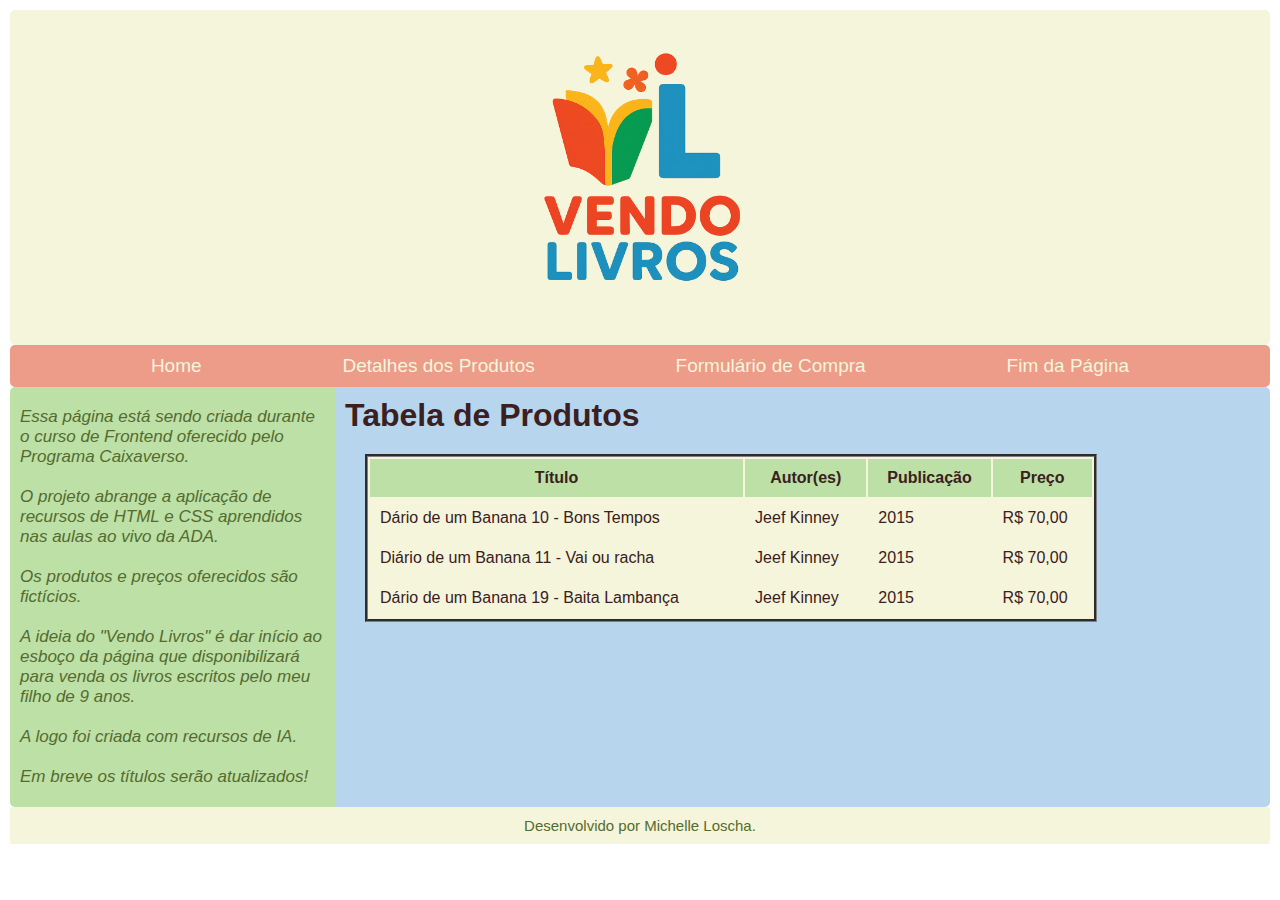
<file: Detalhes_dos_produtos.html>
<!DOCTYPE html>
<html lang="pt-br">

<head>
    <meta charset="UTF-8">
    <meta name="viewport" content="width=device-width, initial-scale=1.0">
    <meta name="description" content="catágalo livro infantil do diário de um banana">
    <meta name="author" content="Michelle Loscha">
    <meta name="keywords" content="catálogo detaçhes livro infantil diario de um banana autor preço venda>
    <link rel=" stylesheet" href="style.css">
    <title>Detalhes_dos_produtos</title>
    <link rel="stylesheet" href="style.css">
</head>

<body>
    <header>
        <div><img src="Logo.png" alt="Logo da marca vendo livros" width="300"></div>
    </header>
    <nav>
        <ul class="menu">
            <li><a href="index.html">Home</a></li>
            <li><a href="Detalhes_dos_produtos.html">Detalhes dos Produtos</a>
                <ul>
                    <li><a href="sinopse10.html">Diario de um Banana 10</a></li>
                    <li><a href="sinopse11.html">Diario de um Banana 11</a></li>
                    <li><a href="sinopse19.html">Diario de um Banana 19</a></li>
                </ul>
            </li>
            <li><a href="Formulario_de_compra.html">Formulário de Compra</a></li>
            <li><a href="#final-da-pagina">Fim da Página</a></li>
        </ul>
    </nav>
    <div class="conteudo">
        <aside>
            <p>Essa página está sendo criada durante o curso de Frontend oferecido pelo Programa Caixaverso.</p>
            <br>
            <p>O projeto abrange a aplicação de recursos de HTML e CSS aprendidos nas aulas ao vivo da ADA.</p>
            <br>
            <p>Os produtos e preços oferecidos são fictícios.</p>
            <br>
            <p>A ideia do "Vendo Livros" é dar início ao esboço da página que disponibilizará para venda os livros
                escritos pelo meu filho de 9 anos.</p>
            <br>
            <p>A logo foi criada com recursos de IA.</p>
            <br>
            <p>Em breve os títulos serão atualizados!</p>
        </aside>
        <main>
            <div>
                <h1>Tabela de Produtos</h1>
                <table>
                    <thead>
                        <tr>
                            <th>Título</th>
                            <th>Autor(es)</th>
                            <th>Publicação</th>
                            <th>Preço</th>
                        </tr>
                    </thead>
                    <tbody>
                        <tr>
                            <td>Dário de um Banana 10 - Bons Tempos</td>
                            <td>Jeef Kinney</td>
                            <td>2015</td>
                            <td>R$ 70,00</td>
                        </tr>
                        <td>Diário de um Banana 11 - Vai ou racha</td>
                        <td>Jeef Kinney</td>
                        <td>2015</td>
                        <td>R$ 70,00</td>
                        </tr>
                        <td>Dário de um Banana 19 - Baita Lambança</td>
                        <td>Jeef Kinney</td>
                        <td>2015</td>
                        <td>R$ 70,00</td>
                        </tr>
                    </tbody>
                </table>
        </main>
    </div>
    <footer>
        <p id="final-da-pagina"> Desenvolvido por Michelle Loscha.</p>
    </footer>
</body>

</html>
</file>
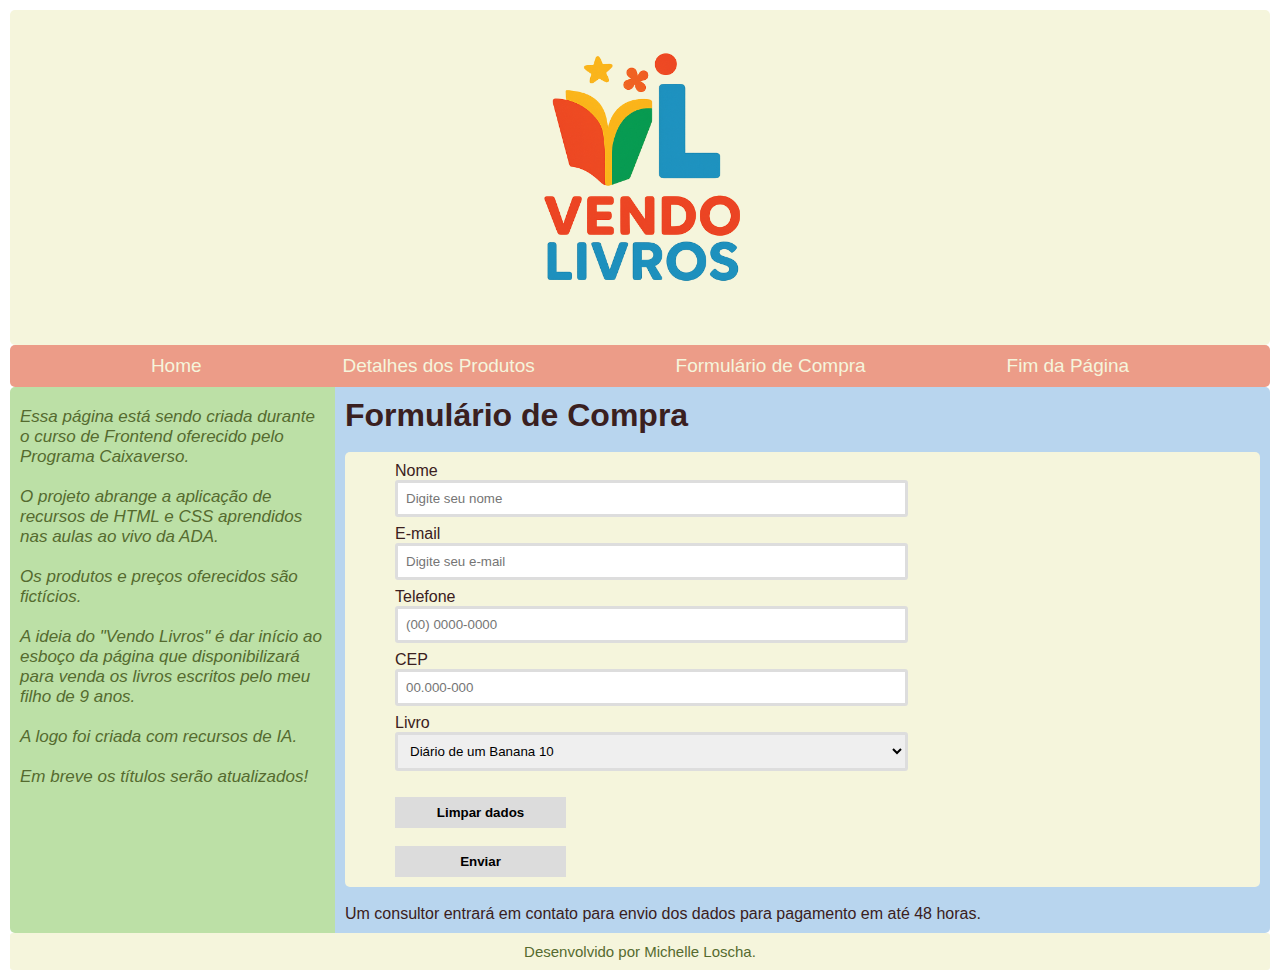
<file: Formulario_de_compra.html>
<!DOCTYPE html>
<html lang="pt-br">

<head>
    <meta charset="UTF-8">
    <meta name="viewport" content="width=device-width, initial-scale=1.0">
    <meta name="description" content="formulário de compra de livros infantis">
    <meta name="keywords" content="formulário, venda, compra, livro, infantil, diário de um banana">
    <meta name="author" content="Michelle Loscha">
    <title>Formulario de compra</title>
    <link rel="stylesheet" href="style.css">
</head>

<body>
    <header>
        <div><img src="Logo.png" alt="Logo da marca vendo livros" width="300"></div>
    </header>

    <nav>
        <ul class="menu">
            <li><a href="index.html">Home</a></li>
            <li><a href="Detalhes_dos_produtos.html">Detalhes dos Produtos</a>
                <ul>
                    <li><a href="sinopse10.html">Diario de um Banana 10</a></li>
                    <li><a href="sinopse11.html">Diario de um Banana 11</a></li>
                    <li><a href="sinopse19.html">Diario de um Banana 19</a></li>
                </ul>
            </li>
            <li><a href="Formulario_de_compra.html">Formulário de Compra</a></li>
            <li><a href="#final-da-pagina">Fim da Página</a></li>
        </ul>
    </nav>
    <div class="conteudo">
        <aside>
            <p>Essa página está sendo criada durante o curso de Frontend oferecido pelo Programa Caixaverso.</p>
            <br>
            <p>O projeto abrange a aplicação de recursos de HTML e CSS aprendidos nas aulas ao vivo da ADA.</p>
            <br>
            <p>Os produtos e preços oferecidos são fictícios.</p>
            <br>
            <p>A ideia do "Vendo Livros" é dar início ao esboço da página que disponibilizará para venda os livros
                escritos pelo meu filho de 9 anos.</p>
            <br>
            <p>A logo foi criada com recursos de IA.</p>
            <br>
            <p>Em breve os títulos serão atualizados!</p>
        </aside>
        <main>
            <h1>Formulário de Compra</h1>
            <br>
            <form class="formulario" action="">
                <ul class="lista-de-preenchimento">
                    <li>
                        <label for="nome">Nome</label><br>
                        <input type="text" id="nome" placeholder="Digite seu nome" required>
                    </li>
                    <li> <label for="email">E-mail</label><br>
                        <input type="email" id="e-mail" placeholder="Digite seu e-mail" required>
                    </li>
                    <li> <label for="telefone">Telefone</label><br>
                        <input type="(00) 0000-0000" id="telefone" placeholder="(00) 0000-0000" required>
                    </li>
                    <li> <label for="cep">CEP</label> <br>
                        <input type="texto" id="cep" placeholder="00.000-000" required>
                    </li>
                    <li> <label for="livro">Livro</label><br>
                        <select name="Selecione o título" id="Livro">
                            <option value="Diário de um Banana 10">Diário de um Banana 10</option>
                            <option value="Diário de um Banana 11">Diário de um Banana 11</option>
                            <option value="Diário de um Banana 19">Diário de um Banana 19</option>
                        </select>
                        <br>
                        <br>
                    <li><button type="reset">Limpar dados</button></li><br>
                    <li><button type="submit">Enviar</button></li>
                </ul>
            </form>
            <br>
            <p>Um consultor entrará em contato para envio dos dados para pagamento em até 48 horas.</p>
        </main>
    </div>
    <footer>
        <p id="final-da-pagina"> Desenvolvido por Michelle Loscha.</p>
    </footer>
</body>

</html>
</file>
<file: style.css>
* {
    font-family: 'Trebuchet MS', 'Lucida Sans Unicode', 'Lucida Grande', 'Lucida Sans', Arial, sans-serif;
    margin: 0
}

body {
    padding: 10px;
}

header {
    font-size: 18px;
    text-align: center;
    background-color: beige;
    border-radius: 5px;
    padding: 10px 5px 20px 5px;
    color: darkolivegreen
}

nav {
    background-color: rgb(236, 156, 136);
    font-size: 19px;
    border-radius: 5px;
    padding: 5px 5px;
}

.menu {
    list-style: none;
    padding: 0;
    display: flex;
    justify-content: space-evenly;
}

.menu li {
    padding: 5px;
    position: relative;
}

.menu li a {
    text-decoration: none;
    color: beige;
}

.menu li a:hover {
    text-decoration: underline;
}

.menu li ul {
    display: none;
    list-style: none;
    position: absolute;
    background-color: rgb(236, 156, 136);
    color: beige;
    font-size: 18px;
}

.menu li:hover ul {
    display: block
}

.conteudo {
    display: flex;
}

aside {
    font-size: 17px;
    background-color: rgb(188, 224, 166);
    border-top-left-radius: 5px;
    border-bottom-left-radius: 5px;
    width: 25%;
    font-style: italic;
    padding: 20px 10px;

}

aside p {
    color: darkolivegreen
}

main {
    background-color: rgb(184, 213, 238);
    border-top-right-radius: 5px;
    border-bottom-right-radius: 5px;
    width: 75%;
    padding: 10px 10px;
    color: rgb(58, 32, 32);
}

@media (max-width: 768px) {
    .conteudo {
        flex-direction: column;
    }

}

@media (max-width: 768px) {

    aside,
    main,
    header,
    nav,
    footer {
        width: 100%
    }

}

@media (max-width: 738px) {
    main {
        order: -1;
    }

}

@media (max-width: 738px) {

    header,
    nav,
    aside,
    main,
    footer {
        border-radius: 0px;
    }
}

.titulos {
    display: flex;
    flex-direction: column;
    padding: 05px;
    list-style: none;
}

.titulos li {
    list-style: none;
}

.item {
    padding: 10px 0px 10px 0px;
    margin-bottom: 10px;
    background-color: beige;
    border-radius: 5px;
}

.nome {
    font-weight: bold;
    font-size: 20px;
    margin-bottom: 2px;
}

.capa {
    position: relative;
    display: inline-block;
}

.textoimg {
    position: absolute;
    bottom: 10px;
    left: 50px;
    color: aliceblue;
}

.capa {
    width: 200px;
}

.autor {
    font-size: 18px;
    margin-bottom: 5px;
}

.capa:hover .textoimg {
    display: block;
    text-decoration: underline;
    text-decoration-style: solid;
    background-color: darkblue;
    font-weight: bold;
}

.preço {
    font-size: 20px;
    margin-top: 2px;
}

main table {
    border-style: groove;
    background-color: beige;
    margin: 20px;
    width: 80%;
}

th {
    background-color: rgb(188, 224, 166);
}

th,
td {
    padding: 10px;
}

.formulario {
    background-color: beige;
    border-radius: 5px;
    padding: 10px;
}

.lista-de-preenchimento {
    list-style: none;
}

input,
select {
    margin-bottom: 8px;
    width: 60%;
    border-radius: 3px;
    border: solid #ddd;
    padding: 8px;
    box-sizing: border-box;
}

button {
    background-color: gainsboro;
    width: 20%;
    padding: 8px;
    border: none;
    cursor: pointer;
    font-weight: bold;
}

button:hover {
    background-color: #0056b3;
    color: white;
}


footer {
    font-size: 15px;
    background-color: beige;
    border-radius: 3px;
    padding: 10px 10px;
    text-align: center;
    color: darkolivegreen;
}
</file>
